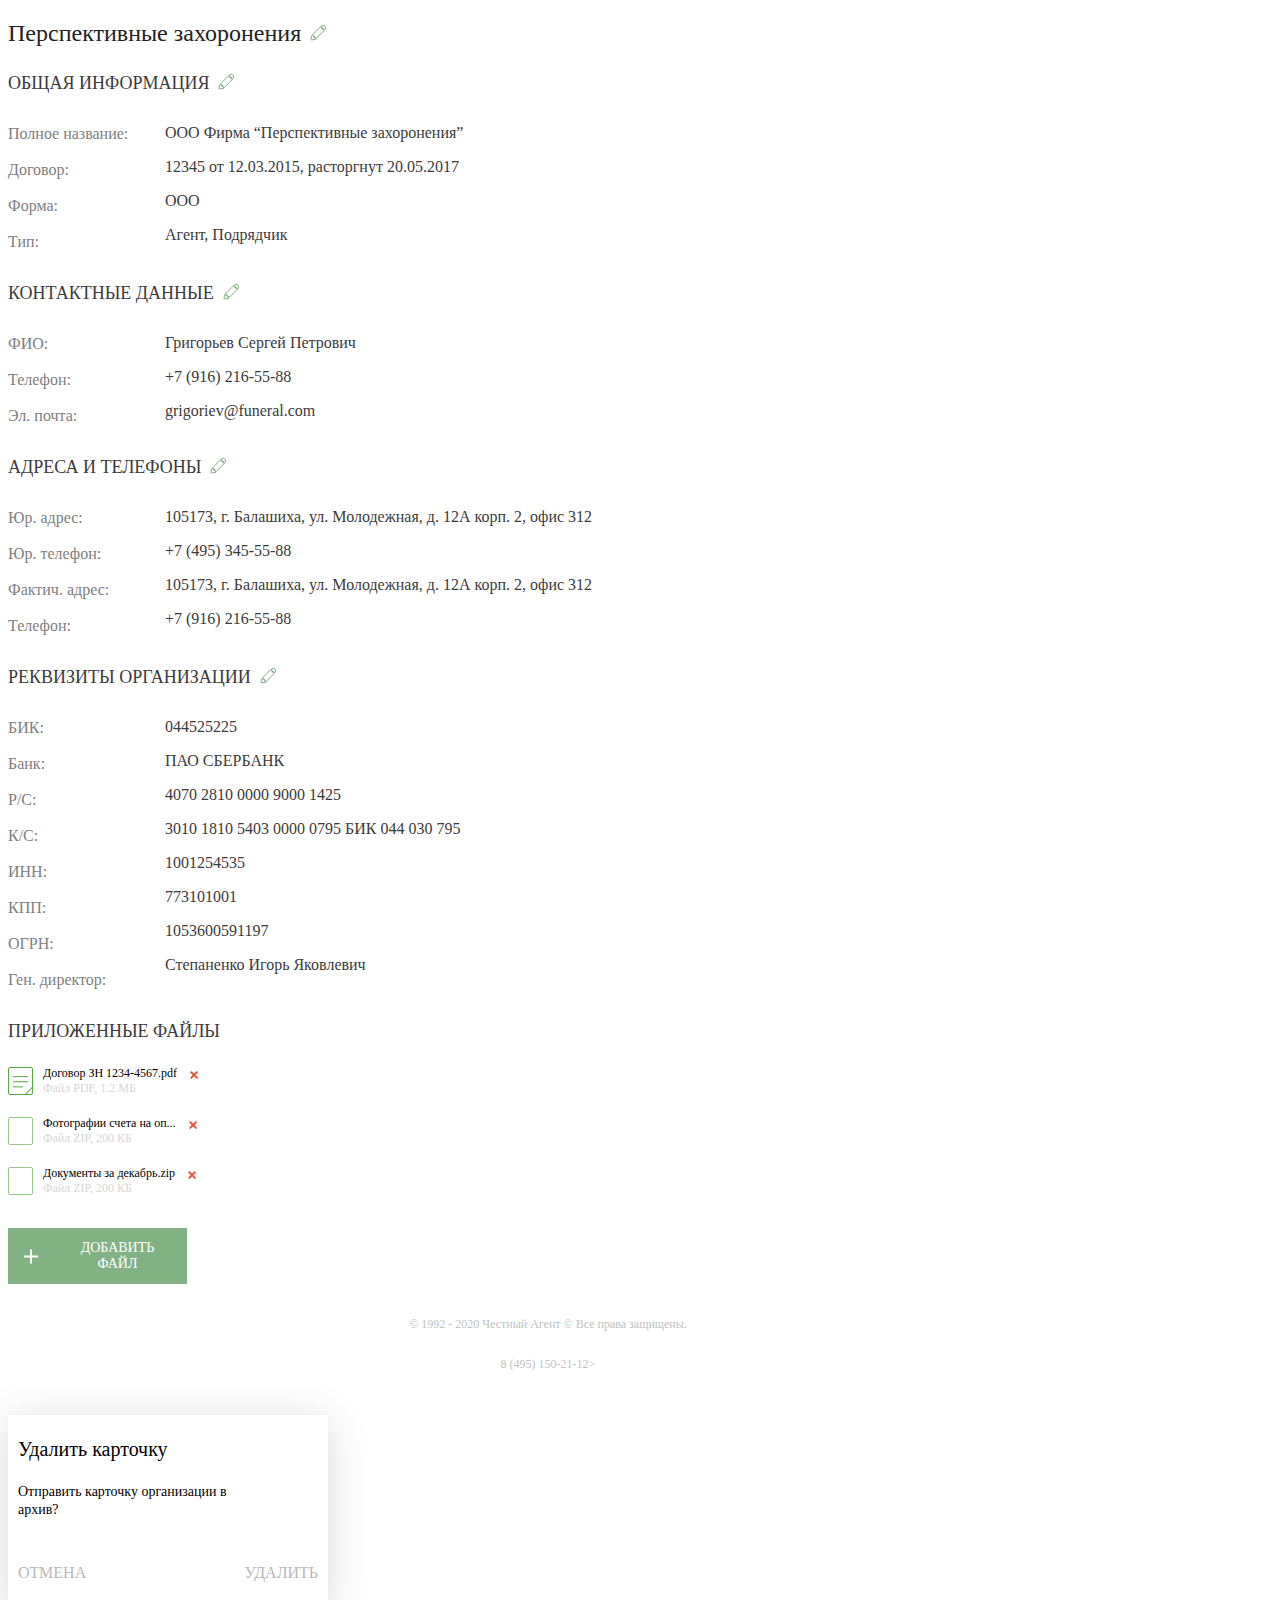
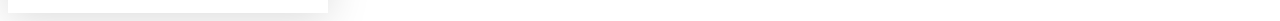
<file: test.html>
<!DOCTYPE html>
<html lang="en">
<head>
	<meta charset="UTF-8">
	<link rel="stylesheet" href="style.css">
	<title>Document</title>
</head>
<body>
	<div class="container">
	
<div class="rip">
	<p class="rip__rip">Перспективные захоронения</p>
	<a href=""><svg width="16" height="17" viewBox="0 0 16 17" fill="none" xmlns="http://www.w3.org/2000/svg">
<path d="M5.26728 15.2749C5.36407 15.2555 5.45297 15.208 5.52277 15.1382L14.8766 5.78432C15.8876 4.77338 15.8876 3.13431 14.8766 2.12337C13.8657 1.11243 12.2266 1.11243 11.2157 2.12337L1.86182 11.4772C1.79202 11.547 1.74444 11.6359 1.72508 11.7327L0.986622 15.425C0.953836 15.5889 1.00515 15.7584 1.12336 15.8766C1.24157 15.9948 1.41104 16.0462 1.57497 16.0134L5.26728 15.2749Z" stroke="#82B284" stroke-linecap="round" stroke-linejoin="round"/>
<line x1="11.115" y1="2.93119" x2="14.0688" y2="5.88503" stroke="#82B284" stroke-width="1.5"/>
<line x1="2.74578" y1="11.3005" x2="5.69963" y2="14.2544" stroke="#82B284" stroke-width="1.5"/>
</svg></a>


</div>

<div class="informashion">
	<p>ОБЩАЯ ИНФОРМАЦИЯ</p>
	<a href=""><svg width="16" height="17" viewBox="0 0 16 17" fill="none" xmlns="http://www.w3.org/2000/svg">
<path d="M5.26728 15.2749C5.36407 15.2555 5.45297 15.208 5.52277 15.1382L14.8766 5.78432C15.8876 4.77338 15.8876 3.13431 14.8766 2.12337C13.8657 1.11243 12.2266 1.11243 11.2157 2.12337L1.86182 11.4772C1.79202 11.547 1.74444 11.6359 1.72508 11.7327L0.986622 15.425C0.953836 15.5889 1.00515 15.7584 1.12336 15.8766C1.24157 15.9948 1.41104 16.0462 1.57497 16.0134L5.26728 15.2749Z" stroke="#82B284" stroke-linecap="round" stroke-linejoin="round"/>
<line x1="11.115" y1="2.93119" x2="14.0688" y2="5.88503" stroke="#82B284" stroke-width="1.5"/>
<line x1="2.74578" y1="11.3005" x2="5.69963" y2="14.2544" stroke="#82B284" stroke-width="1.5"/>
</svg></a>

	
</div>
<div class="informashion__OOO">
<div class="informashion__OOO__firma">
	<p>Полное название:</p>
	<p>Договор:</p>
	<p>Форма:</p>
	<p>Тип:</p>
</div>
<div class="informashion__OOO__agent">
	<p>ООО Фирма “Перспективные захоронения”</p>
	<p>12345 от 12.03.2015, расторгнут 20.05.2017</p>
	<p>ООО</p>
	<p>Агент, Подрядчик</p>
	
</div>



</div>
<div class="informashion">
	<p>КОНТАКТНЫЕ ДАННЫЕ</p>
	<a href=""><svg width="16" height="17" viewBox="0 0 16 17" fill="none" xmlns="http://www.w3.org/2000/svg">
<path d="M5.26728 15.2749C5.36407 15.2555 5.45297 15.208 5.52277 15.1382L14.8766 5.78432C15.8876 4.77338 15.8876 3.13431 14.8766 2.12337C13.8657 1.11243 12.2266 1.11243 11.2157 2.12337L1.86182 11.4772C1.79202 11.547 1.74444 11.6359 1.72508 11.7327L0.986622 15.425C0.953836 15.5889 1.00515 15.7584 1.12336 15.8766C1.24157 15.9948 1.41104 16.0462 1.57497 16.0134L5.26728 15.2749Z" stroke="#82B284" stroke-linecap="round" stroke-linejoin="round"/>
<line x1="11.115" y1="2.93119" x2="14.0688" y2="5.88503" stroke="#82B284" stroke-width="1.5"/>
<line x1="2.74578" y1="11.3005" x2="5.69963" y2="14.2544" stroke="#82B284" stroke-width="1.5"/>
</svg></a>

	
</div>
<div class="informashion__OOO">
<div class="informashion__OOO__firma">
	<p>ФИО:</p>
	<p>Телефон:</p>
	<p>Эл. почта:</p>
	
</div>
<div class="informashion__OOO__agent">
	<p>Григорьев Сергей Петрович</p>
	<p>+7 (916) 216-55-88</p>
	<p>grigoriev@funeral.com</p>
	
</div>



</div>
<div class="informashion">
	<p>АДРЕСА И ТЕЛЕФОНЫ</p>
	<a href=""><svg width="16" height="17" viewBox="0 0 16 17" fill="none" xmlns="http://www.w3.org/2000/svg">
<path d="M5.26728 15.2749C5.36407 15.2555 5.45297 15.208 5.52277 15.1382L14.8766 5.78432C15.8876 4.77338 15.8876 3.13431 14.8766 2.12337C13.8657 1.11243 12.2266 1.11243 11.2157 2.12337L1.86182 11.4772C1.79202 11.547 1.74444 11.6359 1.72508 11.7327L0.986622 15.425C0.953836 15.5889 1.00515 15.7584 1.12336 15.8766C1.24157 15.9948 1.41104 16.0462 1.57497 16.0134L5.26728 15.2749Z" stroke="#82B284" stroke-linecap="round" stroke-linejoin="round"/>
<line x1="11.115" y1="2.93119" x2="14.0688" y2="5.88503" stroke="#82B284" stroke-width="1.5"/>
<line x1="2.74578" y1="11.3005" x2="5.69963" y2="14.2544" stroke="#82B284" stroke-width="1.5"/>
</svg></a>

	
</div>
<div class="informashion__OOO11">
<div class="informashion__OOO__firma">
	<p>Юр. адрес:</p>
	<p>Юр. телефон:</p>
	<p>Фактич. адрес:</p>
	<p>Телефон:</p>
</div>
<div class="informashion__OOO__agent11">
	<p>105173, г. Балашиха, ул. Молодежная, д. 12А корп. 2, офис 312</p>
	<p>+7 (495) 345-55-88</p>
	<p>105173, г. Балашиха, ул. Молодежная, д. 12А корп. 2, офис 312</p>
	<p>+7 (916) 216-55-88</p>
	
</div>



</div>
<div class="informashion">
	<p>РЕКВИЗИТЫ ОРГАНИЗАЦИИ</p>
	<a href=""><svg width="16" height="17" viewBox="0 0 16 17" fill="none" xmlns="http://www.w3.org/2000/svg">
<path d="M5.26728 15.2749C5.36407 15.2555 5.45297 15.208 5.52277 15.1382L14.8766 5.78432C15.8876 4.77338 15.8876 3.13431 14.8766 2.12337C13.8657 1.11243 12.2266 1.11243 11.2157 2.12337L1.86182 11.4772C1.79202 11.547 1.74444 11.6359 1.72508 11.7327L0.986622 15.425C0.953836 15.5889 1.00515 15.7584 1.12336 15.8766C1.24157 15.9948 1.41104 16.0462 1.57497 16.0134L5.26728 15.2749Z" stroke="#82B284" stroke-linecap="round" stroke-linejoin="round"/>
<line x1="11.115" y1="2.93119" x2="14.0688" y2="5.88503" stroke="#82B284" stroke-width="1.5"/>
<line x1="2.74578" y1="11.3005" x2="5.69963" y2="14.2544" stroke="#82B284" stroke-width="1.5"/>
</svg></a>

	
</div>
<div class="informashion__OOO">
<div class="informashion__OOO__firma">
	<p>БИК:</p>
	<p>Банк:</p>
	<p>Р/С:</p>
	<p>К/С:</p>
	<p>ИНН:</p>
	<p>КПП:</p>
	<p>ОГРН:</p>
	<p>Ген. директор:</p>
</div>
<div class="informashion__OOO__agent">
	<p>044525225</p>
	<p>ПАО СБЕРБАНК</p>
	<p>4070 2810 0000 9000 1425</p>
	<p>3010 1810 5403 0000 0795 БИК 044 030 795</p>
	<p>1001254535</p>
	<p>773101001</p>
	<p>1053600591197</p>
	<p>Степаненко Игорь Яковлевич</p>
	
</div>



</div>
<div class="informashion">
	<p>ПРИЛОЖЕННЫЕ ФАЙЛЫ</p>	
</div>
<div class="dogovor">
	<div class="pdf__zip"><svg width="25" height="28" viewBox="0 0 25 28" fill="none" xmlns="http://www.w3.org/2000/svg">
<rect x="0.5" y="0.5" width="24" height="27" rx="1.5" fill="white" stroke="#58A742" stroke-linecap="round" stroke-linejoin="round"/>
<line x1="5" y1="19.8636" x2="15" y2="19.8636" stroke="#58A742"/>
<line x1="5" y1="9.68182" x2="20" y2="9.68182" stroke="#58A742"/>
<line x1="5" y1="14.7727" x2="20" y2="14.7727" stroke="#58A742"/>
<line y1="-0.5" x2="10.7035" y2="-0.5" transform="matrix(0.700708 -0.713448 0.700708 0.713448 17.5 28)" stroke="#58A742"/>
</svg>
<div>
<p>Договор ЗН 1234-4567.pdf</p>
<p class="file">Файл PDF, 1.2 МБ</p>
</div>
<a href=""><svg class="svg__svg" width="15" height="15" viewBox="0 0 15 15" fill="none" xmlns="http://www.w3.org/2000/svg">
<line x1="9.89948" y1="4.24264" x2="4.24262" y2="9.8995" stroke="#E55740" stroke-width="2" stroke-linecap="round"/>
<line x1="9.89945" y1="9.89948" x2="4.24259" y2="4.24262" stroke="#E55740" stroke-width="2" stroke-linecap="round"/>
</svg></a>
</div>
	<div class="pdf__zip">
		<svg width="25" height="28" viewBox="0 0 25 28" fill="none" xmlns="http://www.w3.org/2000/svg">
<rect x="0.5" y="0.5" width="24" height="27" rx="1.5" fill="white" stroke="#98C88C" stroke-linecap="round" stroke-linejoin="round"/>
</svg>
<div>
<p>Фотографии счета на оп...</p>
<p class="file">Файл ZIP, 200 КБ</p>
</div>
<a href=""><svg class="svg__svg" width="15" height="15" viewBox="0 0 15 15" fill="none" xmlns="http://www.w3.org/2000/svg">
<line x1="9.89948" y1="4.24264" x2="4.24262" y2="9.8995" stroke="#E55740" stroke-width="2" stroke-linecap="round"/>
<line x1="9.89945" y1="9.89948" x2="4.24259" y2="4.24262" stroke="#E55740" stroke-width="2" stroke-linecap="round"/>
</svg></a>
</div>
	<div class="pdf__zip">
		<svg width="25" height="28" viewBox="0 0 25 28" fill="none" xmlns="http://www.w3.org/2000/svg">
<rect x="0.5" y="0.5" width="24" height="27" rx="1.5" fill="white" stroke="#98C88C" stroke-linecap="round" stroke-linejoin="round"/>
</svg>
<div>
<p>Документы за декабрь.zip</p>
<p class="file">Файл ZIP, 200 КБ</p>
</div>
<a href=""><svg class="svg__svg" width="15" height="15" viewBox="0 0 15 15" fill="none" xmlns="http://www.w3.org/2000/svg">
<line x1="9.89948" y1="4.24264" x2="4.24262" y2="9.8995" stroke="#E55740" stroke-width="2" stroke-linecap="round"/>
<line x1="9.89945" y1="9.89948" x2="4.24259" y2="4.24262" stroke="#E55740" stroke-width="2" stroke-linecap="round"/>
</svg></a>
</div>


</div>
<div class="button__glavnyy">


<a class="nav__nav" href=""><p class="button__file"><svg width="20" height="21" viewBox="0 0 20 21" fill="none" xmlns="http://www.w3.org/2000/svg">
<rect x="3" y="9.5" width="14" height="2" fill="white"/>
<rect x="11" y="3.5" width="14" height="2" transform="rotate(90 11 3.5)" fill="white"/>
</svg>ДОБАВИТЬ ФАЙЛ</p></a></div>
	</div>
	<footer class="footer">
		<p class="footer__text">© 1992 - 2020 Честный Агент © Все права защищены.

 </p>
		<p class="footer__text">8 (495) 150-21-12></p>



	</footer>
	

<div class="modalka">
	<div class="modalka__organisation">
	<p class="modalka3">Удалить карточку</p>
	<p class="modalka2">Отправить карточку организации в архив?</p></div>
	<div class="modalka__exit">
		<p class="modalka__exit1"><a class="modalka__exit3" href="">ОТМЕНА</a></p>
		<p class="modalka__exit14"><a class="modalka__exit3" href="">УДАЛИТЬ</a></p>
	</div>
	
</div>

</body>
</html>
</file>
<file: style.css>
.container {
  width: 1080px;
  
}
.rip {
width: 360px;
  height: 50px;
    display: flex;
    align-items: center;
}
.rip__rip {
	font-weight: normal;
font-size: 24px;
line-height: 30px;
color: #222222;
}

.rip svg {
    margin: 9px;
}
.rip a {
	height: 36px;
}
.informashion {
width: 360px;
  height: 50px;
    display: flex;
    align-items: center;
    color: #3B3B3B;
}
.informashion p {
font-size: 18px;
line-height: 24px;
font-weight: 300;
}
.informashion svg {
    margin: 9px;
}
.informashion__OOO {
display: flex;
    width: 481px;
    justify-content: space-between;
}
.informashion__OOO__agent {
	    width: 324px;

}
.informashion__OOO__agent p {
	   color: #3B3B3B;
	    
}
.informashion__OOO__firma p {
	font-weight: normal;
font-size: 16px;
line-height: 20px;
color: #808080;
}

.informashion__OOO11 {
	
	display: flex;
    width: 481px;
    justify-content: space-between;
}
.informashion__OOO__agent11 {
	width: 324px;
}
.informashion__OOO__agent11 p {
	width: 500px;
	color: #3B3B3B;
}

.dogovor p {
	margin: 0;
	font-size: 12px;
	margin-left:10px;
}
.dogovor {
    display: flex;
    justify-content: flex-start;
    flex-direction: column;
}
.pdf__zip {
	align-items: center;
    display: flex; 
    height: 50px;
    
}
.svg__svg {
margin-bottom: 8px;
    margin-left: 10px;
}
.file {
	margin: 0;
	font-size: 12px;
	margin-left:10px;
	color: #D7D7D7;
}
.footer {
	width: 1080px;
	height: 142px;
	display: flex;
    justify-content: center;  
    flex-direction: column;
        align-items: center;
}



.footer__text {
margin: 0 ;
line-height: 40px;
font-size: 12px;
color: #BFBFBF;
}

.button__file {
	text-align: center;
   border: 0px solid red;
   background: #82B284;
   padding-right: 11px;
    padding-left: 13px;
   padding-top: 12px;
   padding-bottom: 12px;
   margin: 0;
   color: #fff;
   font-size: 14px;
   display: flex;
   align-items: center;

}
.button__glavnyy {
	width: 179px;
height: 45px;
margin-top: 22px;
}
.button__file svg {
	    margin-right: 18px;
}
 .nav__nav {
	text-decoration: none;
}


.modalka {
	width: 320px;
height: 198px;
display: flex;
    flex-direction: column;
background: #FFFFFF;
box-shadow: 0px 5px 40px rgba(0, 0, 0, 0.15);
}
.modalka__exit {
	width: 320px;
	height: 83px;
	display: flex;
	justify-content: space-between;
	align-items: center;
	
}
.modalka__exit1 {
margin: 0;
color: #B9B9B9;
margin-left: 10px;
}
.modalka__organisation {

}
.modalka3 {
	font-weight: normal;
    font-size: 20px;
    line-height: 28px;
    margin-left: 10px;
}
.modalka2 {
	font-weight: normal;
font-size: 14px;
line-height: 18px;
width: 71%;
margin-left: 10px;
}
.modalka__exit3 {
	text-decoration: none;
	color: #B9B9B9;
}

.modalka__exit3:hover {
	color: #82B284;
}

.modalka__exit14 {
margin: 0;
color: #B9B9B9;
margin-right: 10px;
}
</file>
